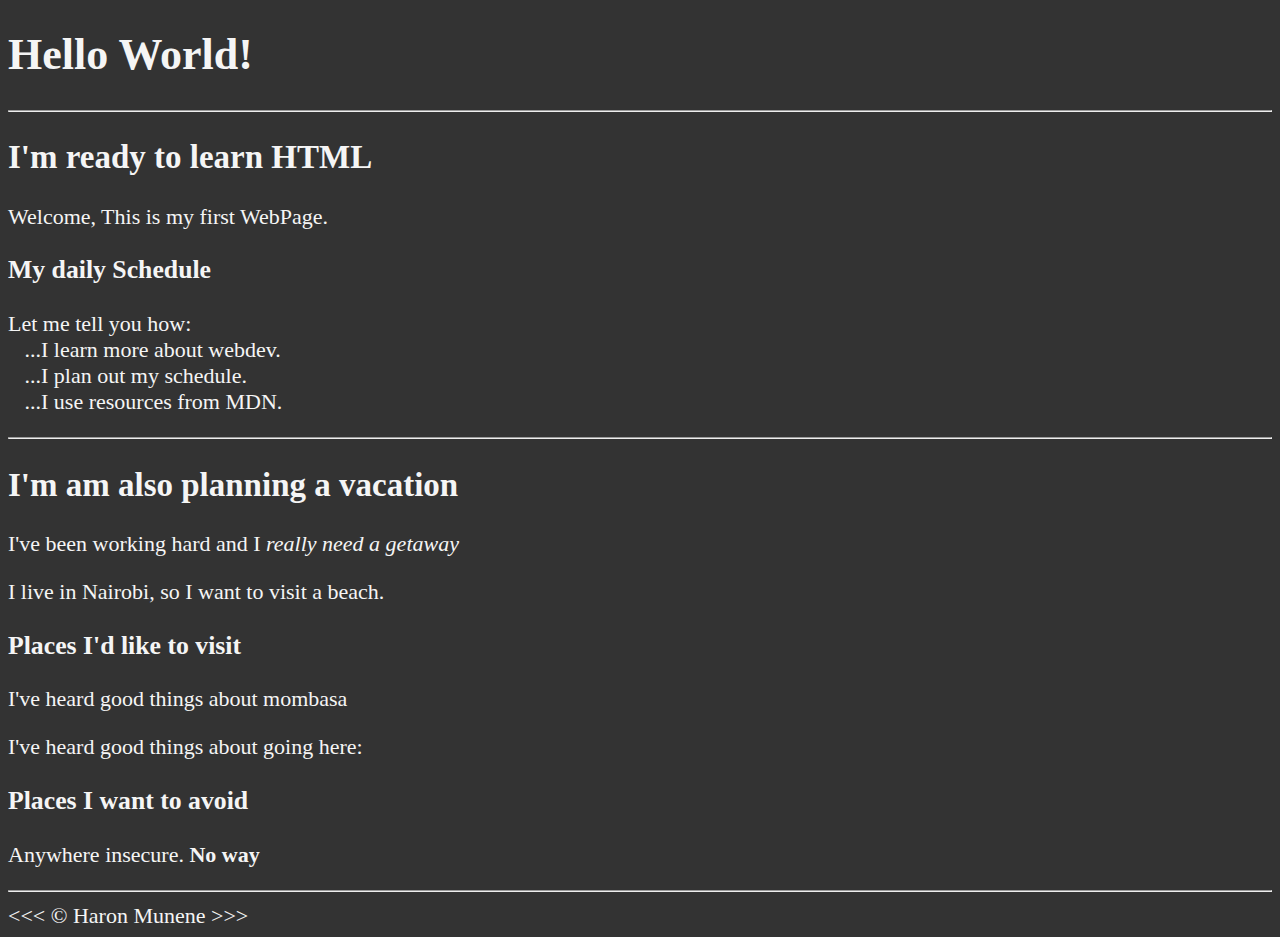
<file: Lesson_1/index.html>
<!DOCTYPE html>
<html lang="en">
<head>
    <meta charset="UTF-8">
    <meta name="viewport" content="width=device-width, initial-scale=1.0">
    <meta name="description" content="This page contains all things I am learning how to create as I learn HTML">
    <title>My First WebPage</title>
    <link rel="icon" href="html5.png" type="image/x-icon">
    <link rel="stylesheet" href="style.css" type="text/css">
</head>
<body>
    <h1>Hello World!</h1>

    <hr>

    <h2>I'm ready to learn HTML</h2>
    <p>Welcome, This is my first WebPage.</p>
    
    <h3>My daily Schedule</h3>
    <p>Let me tell you how:
        <br>&nbsp;&nbsp;&nbsp;...I learn more about webdev.
        <br>&nbsp;&nbsp;&nbsp;...I plan out my schedule.
        <br>&nbsp;&nbsp;&nbsp;...I use resources from MDN.
    </p>

    <hr>
    <h2>I'm am also planning a vacation</h2>
    <p>I've been working hard and I <em>really need a getaway</em></p>
    <p>I live in Nairobi, so I want to visit a beach.</p>
    
    <h3>Places I'd like to visit</h3>
    <p>I've heard good things about mombasa</p>
    <p>I've heard good things about going here:</p>

    <h3>Places I want to avoid</h3>
    <p>Anywhere insecure. <strong>No way</strong></p>
    <hr>

    &lt;&lt;&lt; &copy; Haron Munene &gt;&gt;&gt;
</body>
</html>
</file>
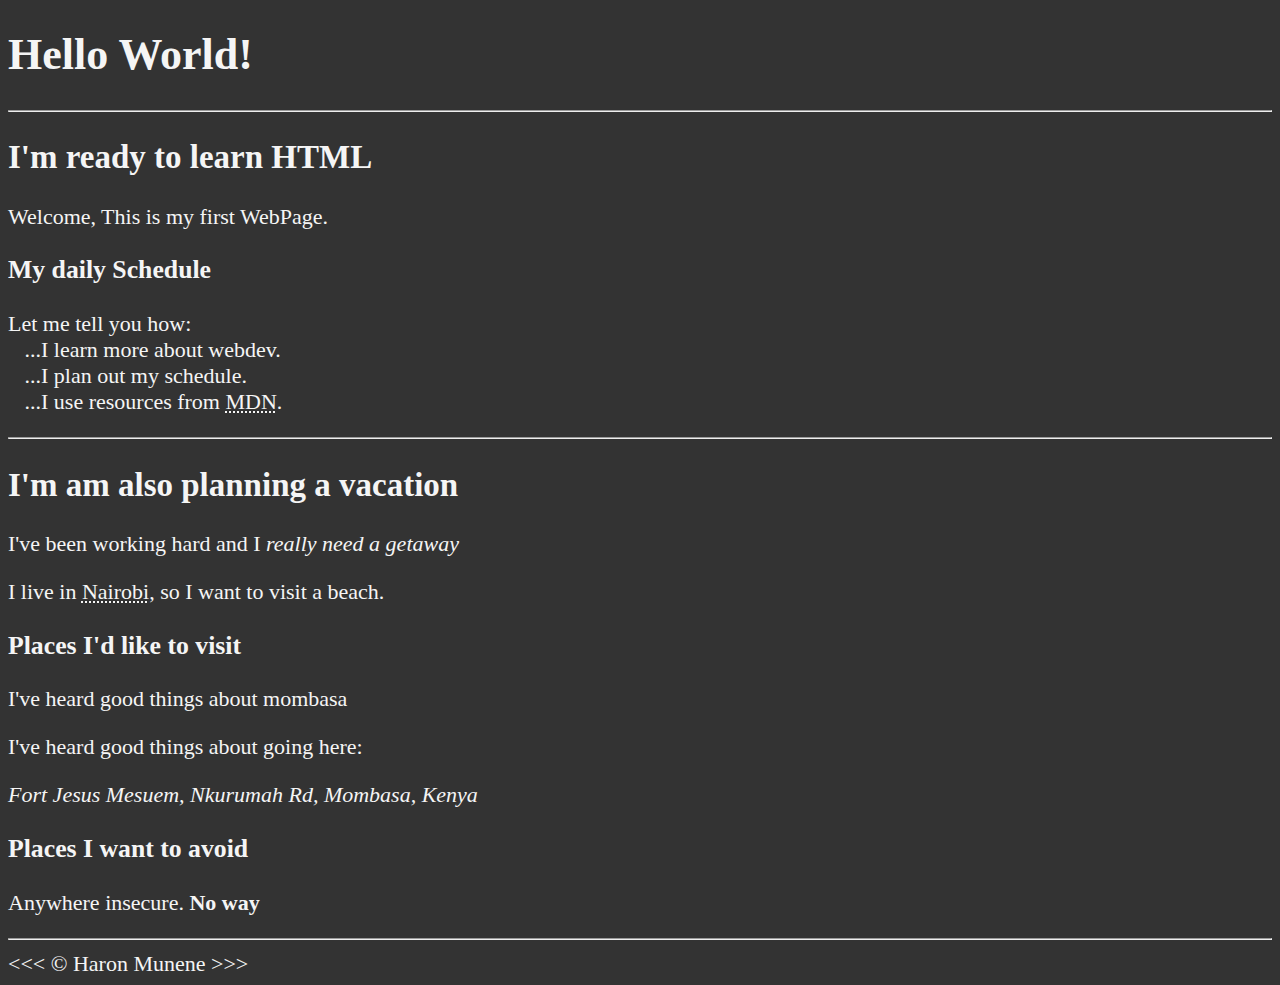
<file: Lesson_2/index.html>
<!DOCTYPE html>
<html lang="en">
<head>
    <meta charset="UTF-8">
    <meta name="viewport" content="width=device-width, initial-scale=1.0">
    <meta name="description" content="This page contains all things I am learning how to create as I learn HTML">
    <title>My First WebPage</title>
    <link rel="icon" href="html5.png" type="image/x-icon">
    <link rel="stylesheet" href="style.css" type="text/css">
</head>
<body>
    <h1>Hello World!</h1>

    <hr>

    <h2>I'm ready to learn HTML</h2>
    <p>Welcome, This is my first WebPage.</p>
    
    <h3>My daily Schedule</h3>
    <p>Let me tell you how:
        <br>&nbsp;&nbsp;&nbsp;...I learn more about webdev.
        <br>&nbsp;&nbsp;&nbsp;...I plan out my schedule.
        <br>&nbsp;&nbsp;&nbsp;...I use resources from <abbr title="mozilla developer network">MDN</abbr>.
    </p>

    <hr>
    <h2>I'm am also planning a vacation</h2>
    <p>I've been working hard and I <em>really need a getaway</em></p>
    <p>I live in <abbr title="Nairobi">Nairobi</abbr>, so I want to visit a beach.</p>
    
    <h3>Places I'd like to visit</h3>
    <p>I've heard good things about mombasa</p>
    <p>I've heard good things about going here:</p>
    <address>
        Fort Jesus Mesuem, Nkurumah Rd, Mombasa, Kenya
    </address>
    
    <!-- TODO: Add more places-->
    <h3>Places I want to avoid</h3>
    <p>Anywhere insecure. <strong>No way</strong></p>
    <hr>

    &lt;&lt;&lt; &copy; Haron Munene &gt;&gt;&gt;
</body>
</html>
</file>
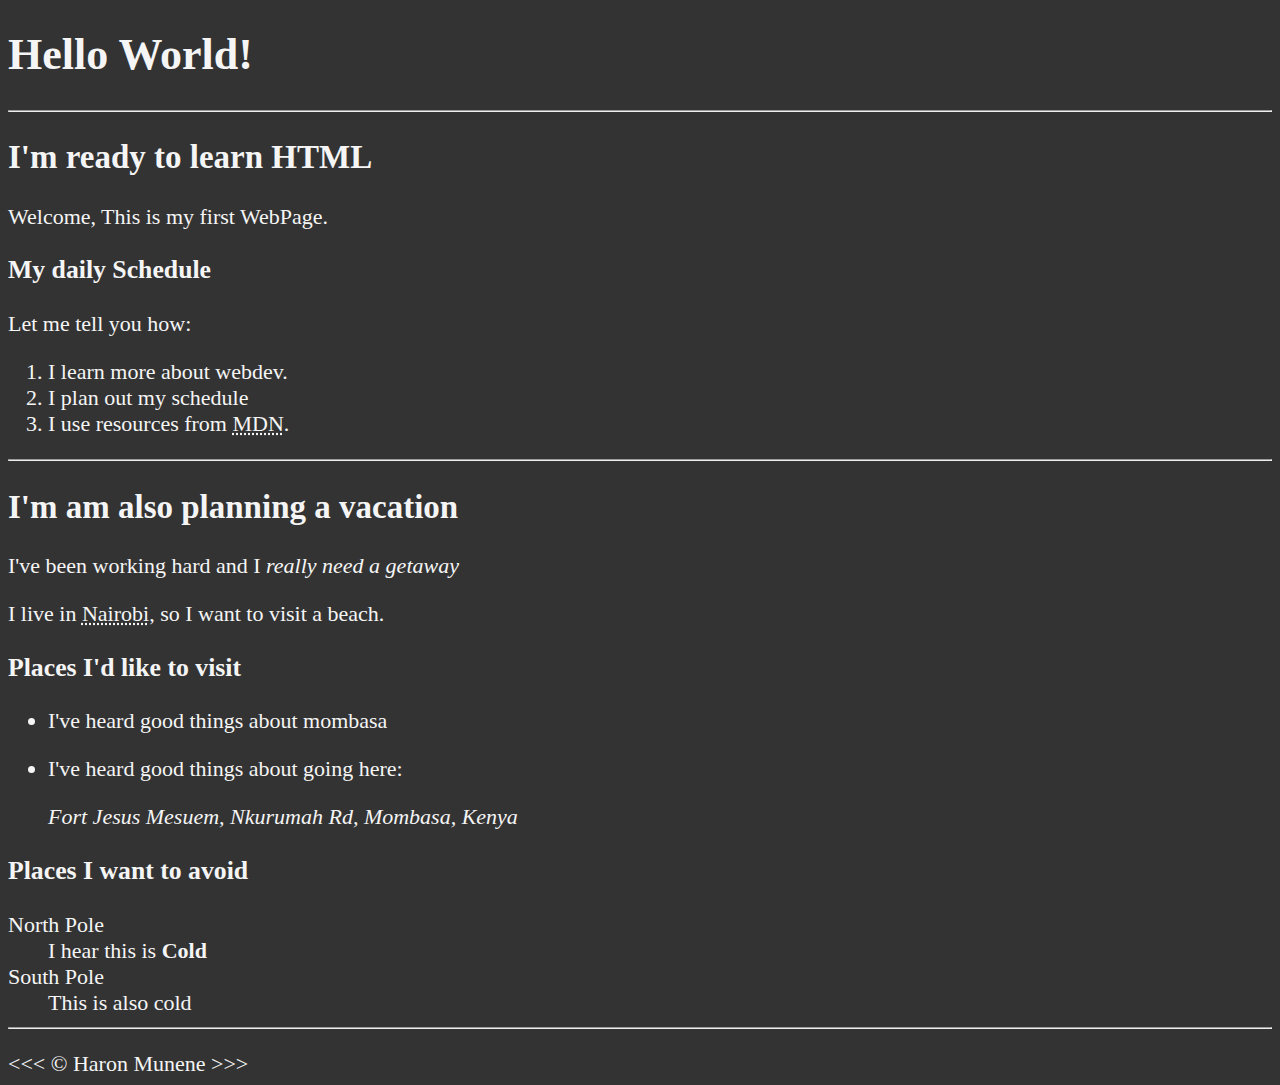
<file: Lesson_3/index.html>
<!DOCTYPE html>
<html lang="en">
<head>
    <meta charset="UTF-8">
    <meta name="viewport" content="width=device-width, initial-scale=1.0">
    <meta name="description" content="This page contains all things I am learning how to create as I learn HTML">
    <title>My First WebPage</title>
    <link rel="icon" href="html5.png" type="image/x-icon">
    <link rel="stylesheet" href="style.css" type="text/css">
</head>
<body>
    <h1>Hello World!</h1>

    <hr>

    <h2>I'm ready to learn HTML</h2>
    <p>Welcome, This is my first WebPage.</p>
    
    <h3>My daily Schedule</h3>
    <p>Let me tell you how:
        <ol>
        <li>I learn more about webdev.</li>
        <li>I plan out my schedule</li>
        <li>I use resources from <abbr title="mozilla developer network">MDN</abbr>.
        </li>
        </ol>

    <hr>
    <h2>I'm am also planning a vacation</h2>
    <p>I've been working hard and I <em>really need a getaway</em></p>
    <p>I live in <abbr title="Nairobi">Nairobi</abbr>, so I want to visit a beach.</p>
    
    <h3>Places I'd like to visit</h3>
    <ul>
    <li>I've heard good things about mombasa</li>
    <li>
    <p>I've heard good things about going here:</p>
    <address>
        Fort Jesus Mesuem, Nkurumah Rd, Mombasa, Kenya
    </address>
</li>
    </ul>
    <!-- TODO: Add more places-->
    <h3>Places I want to avoid</h3>
    <dl>
        <dt>North Pole</dt>
        <dd>I hear this is <strong>Cold</strong></dd>

        <dt>South Pole</dt>
        <dd>This is also cold</dd>
    <hr>
</dl>

    &lt;&lt;&lt; &copy; Haron Munene &gt;&gt;&gt;
</body>
</html>
</file>
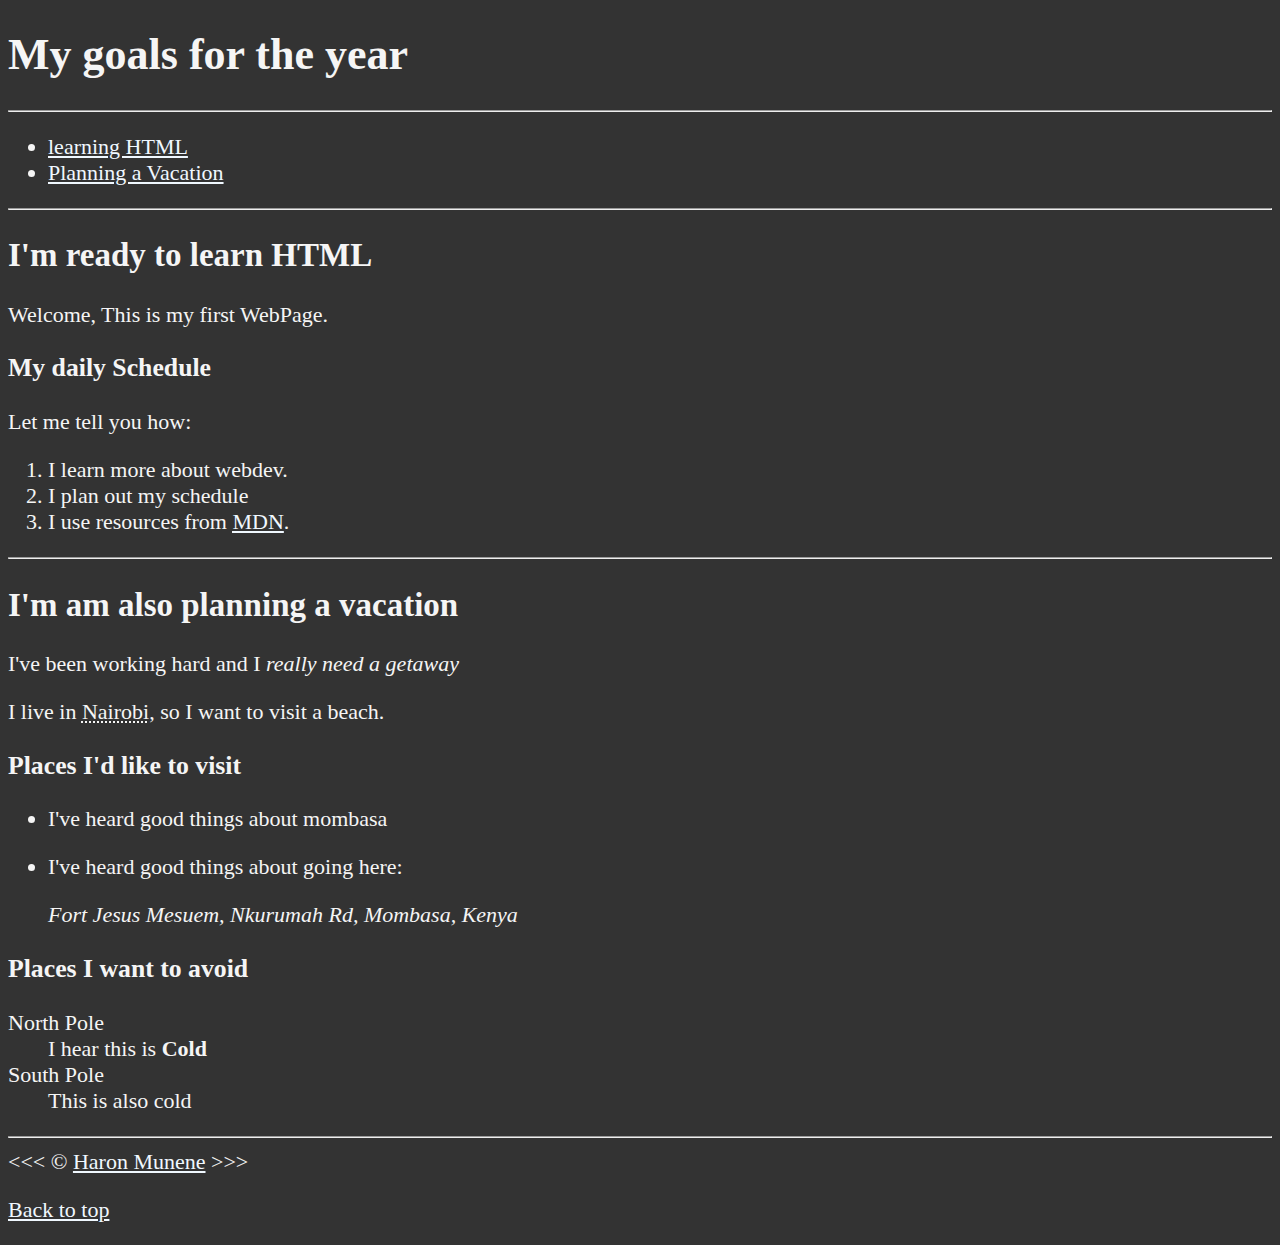
<file: Lesson_4/index.html>
<!DOCTYPE html>
<html lang="en">
<head>
    <meta charset="UTF-8">
    <meta name="viewport" content="width=device-width, initial-scale=1.0">
    <meta name="description" content="This page contains all things I am learning how to create as I learn HTML">
    <title>My First WebPage</title>
    <link rel="icon" href="html5.png" type="image/x-icon">
    <link rel="stylesheet" href="style.css" type="text/css">
</head>
<body>
    <h1>My goals for the year</h1>

    <hr>

    <nav>
        <ul>
            <li><a href="#html">learning HTML</a></li>
            <li><a href="#vacation">Planning a Vacation</a></li>
        </ul>
    </nav>

    <hr>

    <section id="html">
    <h2>I'm ready to learn HTML</h2>
    <p>Welcome, This is my first WebPage.</p>
    
    <h3>My daily Schedule</h3>
    <p>Let me tell you how: </p>
        <ol>
        <li>I learn more about webdev.</li>
        <li>I plan out my schedule</li>
        <li>I use resources from <abbr title="mozilla developer network"><a href="https://developer.mozilla.org">MDN</a></abbr>.
        </li>
        </ol>
    </section>

    <hr>

    <section id="vacation">
    <h2>I'm am also planning a vacation</h2>
    <p>I've been working hard and I <em>really need a getaway</em></p>
    <p>I live in <abbr title="Nairobi">Nairobi</abbr>, so I want to visit a beach.</p>
    
    <h3>Places I'd like to visit</h3>
    <ul>
    <li>I've heard good things about mombasa</li>
    <li>
    <p>I've heard good things about going here:</p>
    <address>
        Fort Jesus Mesuem, Nkurumah Rd, Mombasa, Kenya
    </address>
</li>
    </ul>
    <!-- TODO: Add more places-->
    <h3>Places I want to avoid</h3>
    <dl>
        <dt>North Pole</dt>
        <dd>I hear this is <strong>Cold</strong></dd>

        <dt>South Pole</dt>
        <dd>This is also cold</dd>
</dl>
</section>

<hr>
&lt;&lt;&lt; &copy; <a href="about.html">Haron Munene</a> &gt;&gt;&gt;

<p><a href="#">Back to top</a></p>
</body>
</html>
</file>
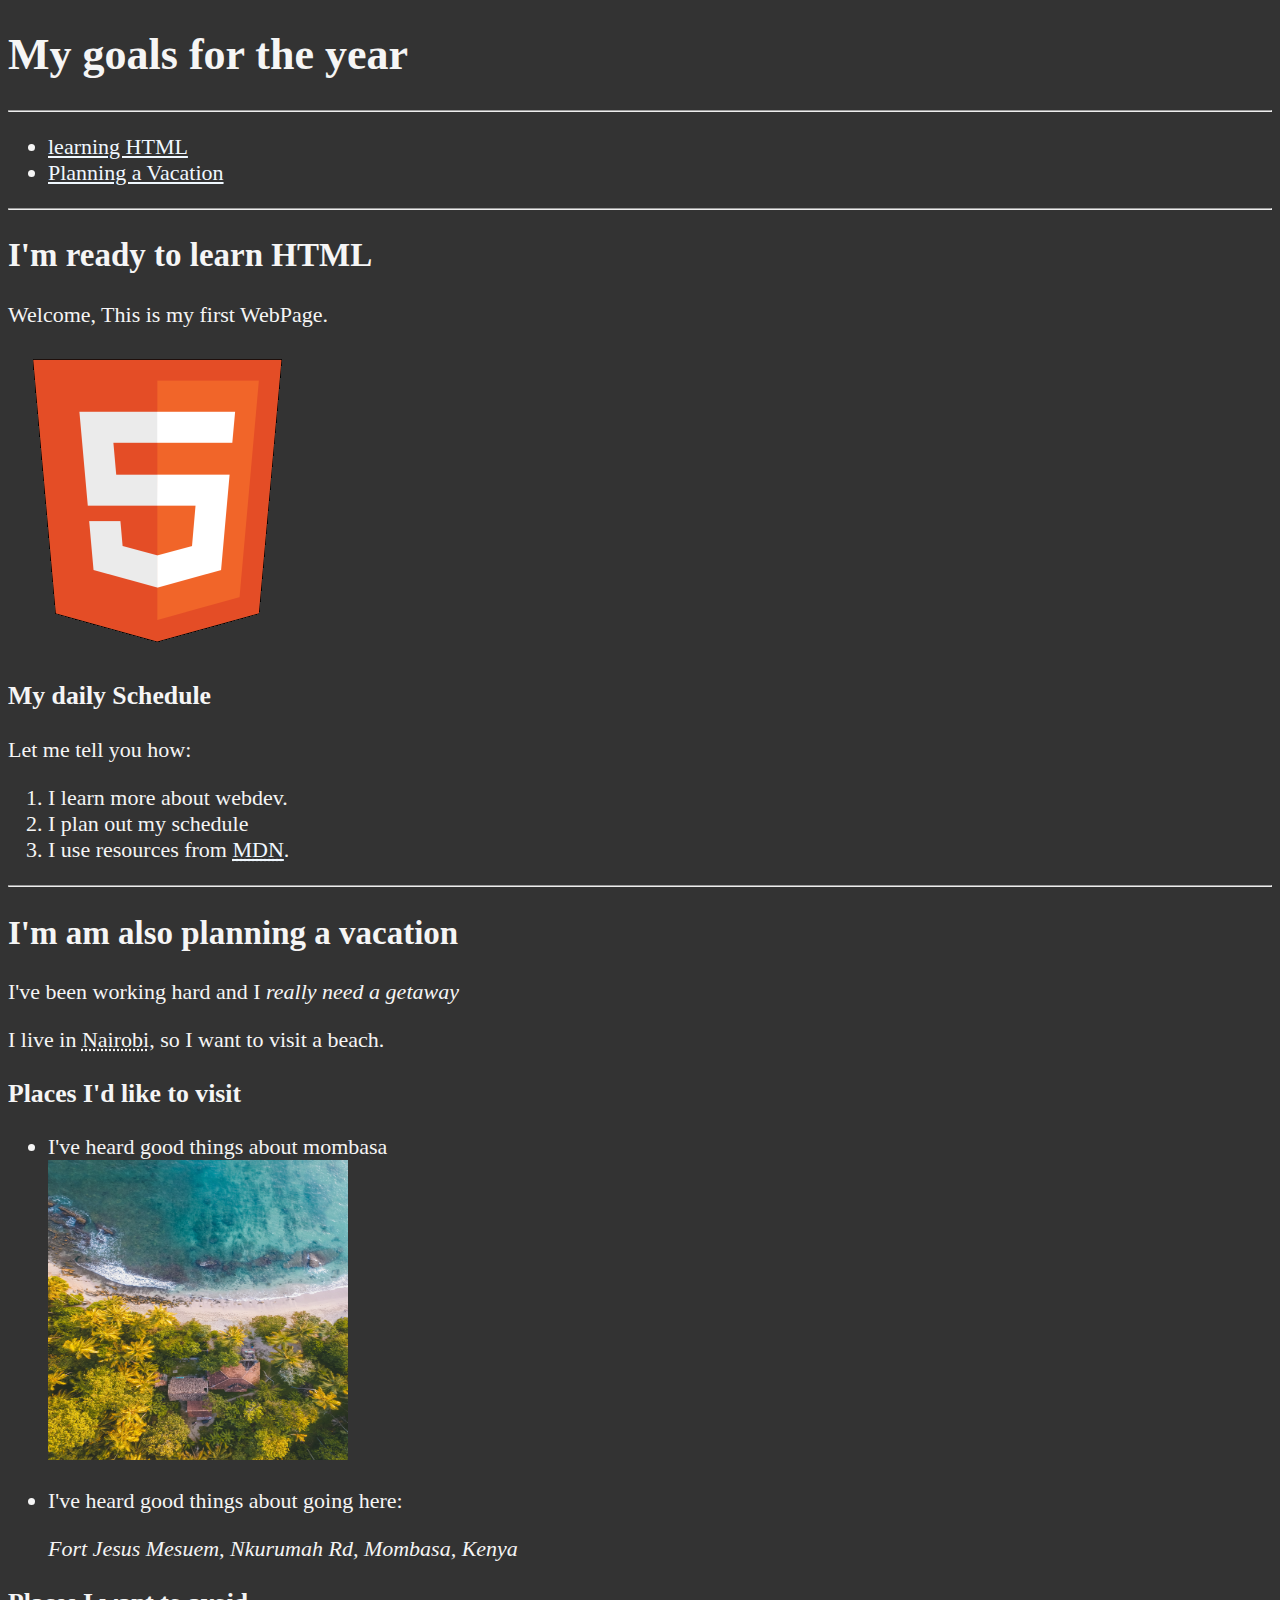
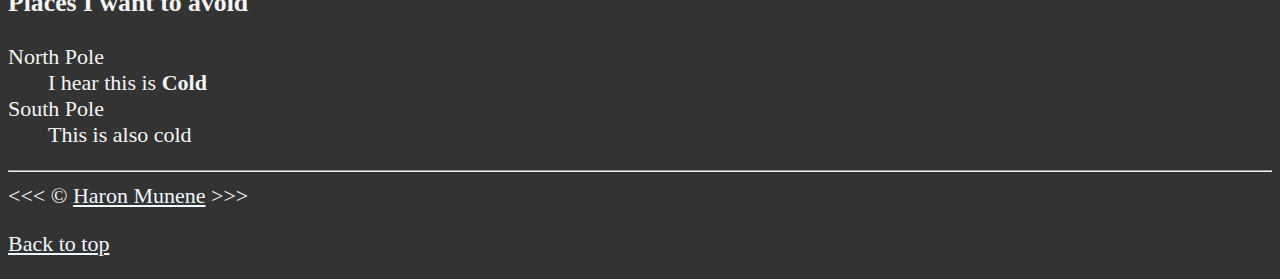
<file: Lesson_5/index.html>
<!DOCTYPE html>
<html lang="en">
<head>
    <meta charset="UTF-8">
    <meta name="viewport" content="width=device-width, initial-scale=1.0">
    <meta name="description" content="This page contains all things I am learning how to create as I learn HTML">
    <title>My First WebPage</title>
    <link rel="icon" href="images/html5.png" type="image/x-icon">
    <link rel="stylesheet" href="style.css" type="text/css">
</head>
<body>
    <h1>My goals for the year</h1>

    <hr>

    <nav>
        <ul>
            <li><a href="#html">learning HTML</a></li>
            <li><a href="#vacation">Planning a Vacation</a></li>
        </ul>
    </nav>

    <hr>

    <section id="html">
    <h2>I'm ready to learn HTML</h2>
    <p>Welcome, This is my first WebPage.</p>

    <img src="images/html_logo_300x300.png" alt="HTML5 Logo" title="I'm learning html5">
    
    <h3>My daily Schedule</h3>
    <p>Let me tell you how: </p>
        <ol>
        <li>I learn more about webdev.</li>
        <li>I plan out my schedule</li>
        <li>I use resources from <abbr title="mozilla developer network"><a href="https://developer.mozilla.org">MDN</a></abbr>.
        </li>
        </ol>
    </section>

    <hr>

    <section id="vacation">
    <h2>I'm am also planning a vacation</h2>
    <p>I've been working hard and I <em>really need a getaway</em></p>
    <p>I live in <abbr title="Nairobi">Nairobi</abbr>, so I want to visit a beach.</p>
    
    <h3>Places I'd like to visit</h3>
    <ul>
    <li>I've heard good things about mombasa</li>
    <img src="images/Beach.jpg" alt="" title="This mombasa beach" width="300" height="300">
    <li>
    <p>I've heard good things about going here:</p>
    <address>
        Fort Jesus Mesuem, Nkurumah Rd, Mombasa, Kenya
    </address>
</li>
    </ul>
    <!-- TODO: Add more places-->
    <h3>Places I want to avoid</h3>
    <dl>
        <dt>North Pole</dt>
        <dd>I hear this is <strong>Cold</strong></dd>

        <dt>South Pole</dt>
        <dd>This is also cold</dd>
</dl>
</section>

<hr>
&lt;&lt;&lt; &copy; <a href="about.html">Haron Munene</a> &gt;&gt;&gt;

<p><a href="#">Back to top</a></p>
</body>
</html>
</file>
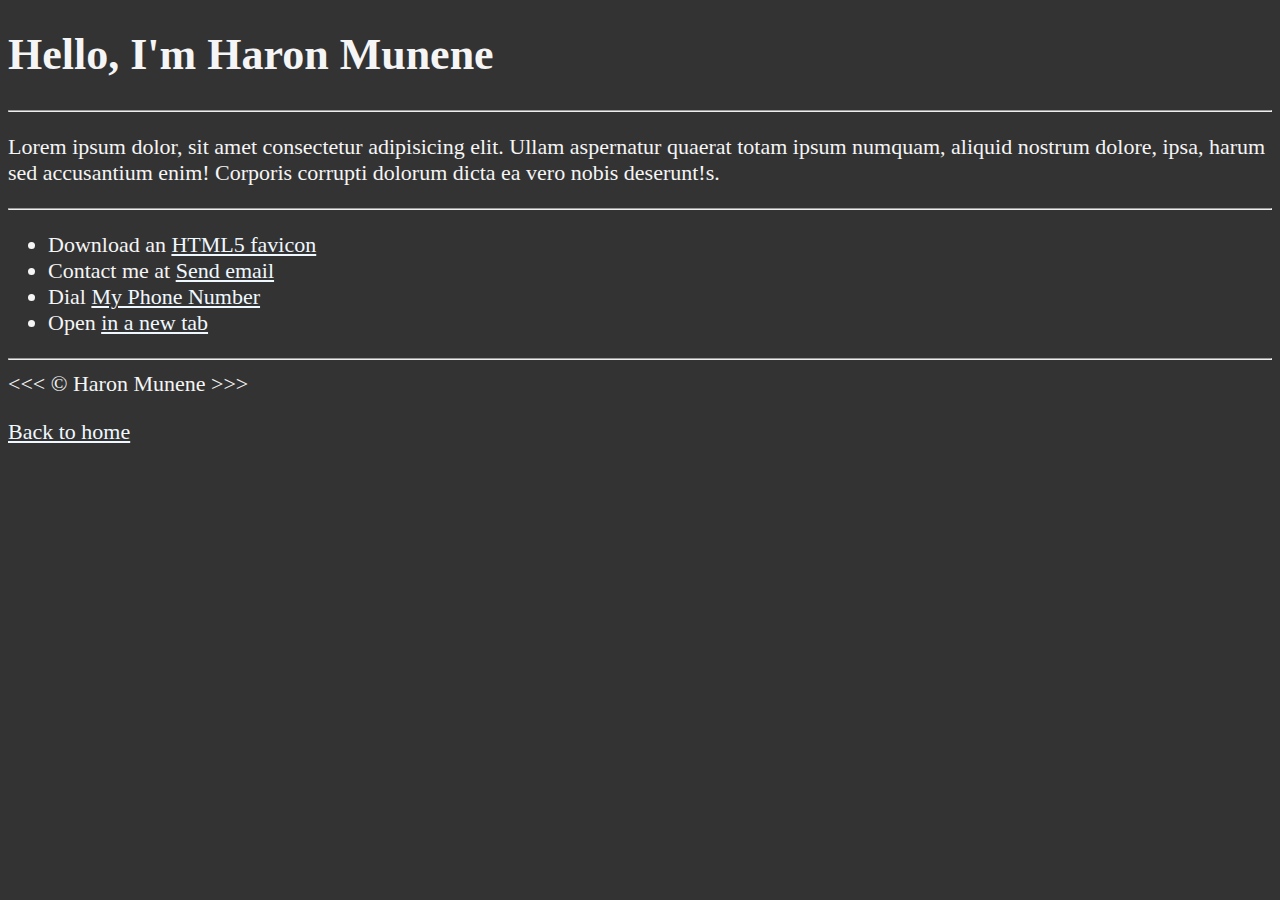
<file: Lesson_4/about.html>
<!DOCTYPE html>
<html lang="en">
<head>
    <meta charset="UTF-8">
    <meta name="viewport" content="width=device-width, initial-scale=1.0">
    <meta name="description" content="Hello, I'm Haron Munene. This page is about me">
    <title>About Me</title>
    <link rel="icon" href="html5.png" type="image/x-icon">
    <link rel="stylesheet" href="style.css" type="text/css">
</head>
<body>
    <h1>Hello, I'm Haron Munene</h1>

    <hr>

    <P>Lorem ipsum dolor, sit amet consectetur adipisicing elit. Ullam aspernatur quaerat totam ipsum numquam, aliquid nostrum dolore, ipsa, harum sed accusantium enim! Corporis corrupti dolorum dicta ea vero nobis deserunt!s. </P>

    <hr>

    <ul>
        <li>Download an <a href="html5.png" download="">HTML5 favicon</a></li>
        <li>Contact me at <a href="mailto:random@gmail.com">Send email</a></li>
        <li>Dial <a href="tel:+254123571908">My Phone Number</a></li>
        <li>Open <a href="https://www.google.com" target="_blank">in a new tab</a></li>
    </ul>

    <hr>

    &lt;&lt;&lt; &copy; Haron Munene &gt;&gt;&gt;

    <p>
        <a href="/">Back to home</a>
    </p>
</body>
</html>
</file>
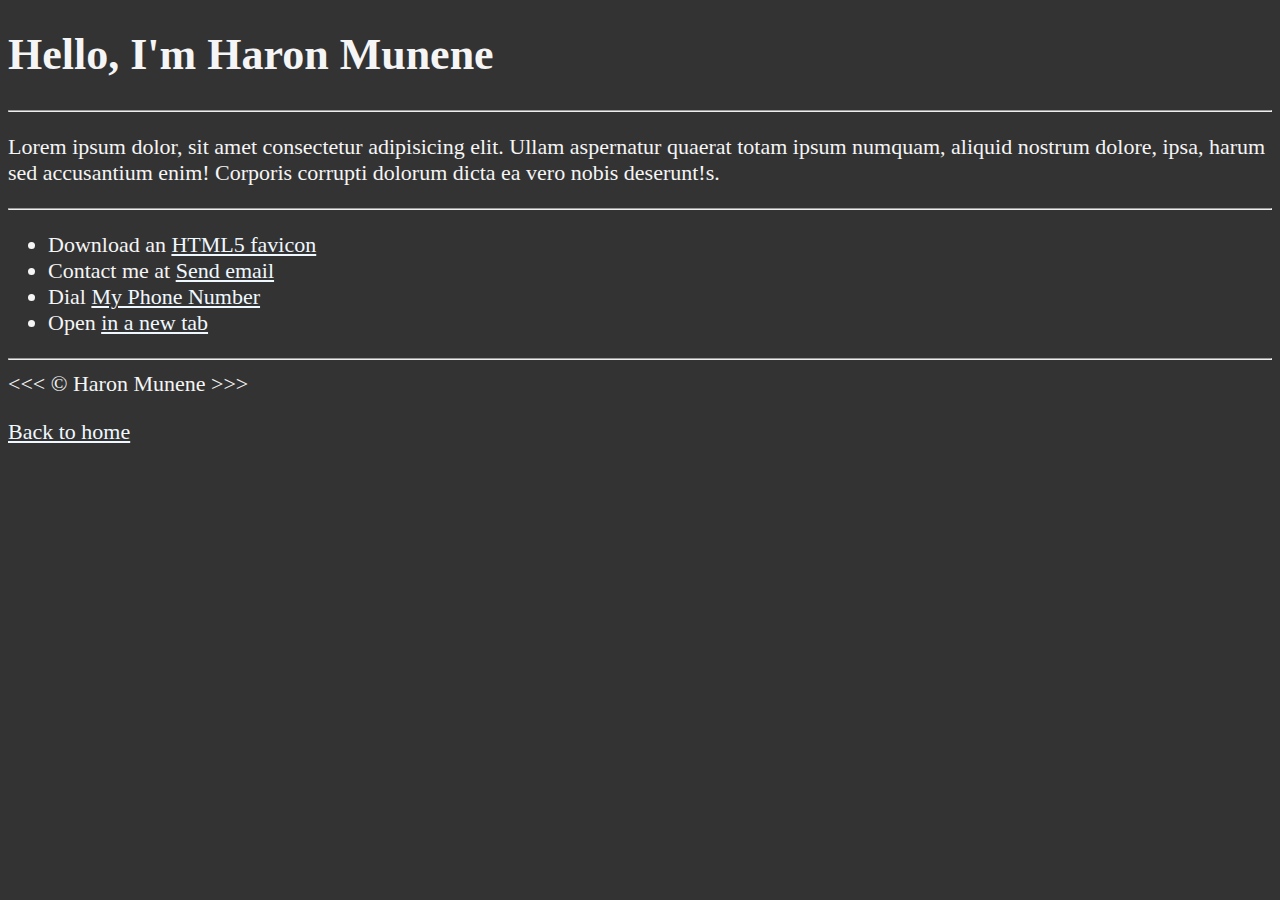
<file: Lesson_5/about.html>
<!DOCTYPE html>
<html lang="en">
<head>
    <meta charset="UTF-8">
    <meta name="viewport" content="width=device-width, initial-scale=1.0">
    <meta name="description" content="Hello, I'm Haron Munene. This page is about me">
    <title>About Me</title>
    <link rel="icon" href="images/html5.png" type="image/x-icon">
    <link rel="stylesheet" href="style.css" type="text/css">
</head>
<body>
    <h1>Hello, I'm Haron Munene</h1>

    <hr>

    <P>Lorem ipsum dolor, sit amet consectetur adipisicing elit. Ullam aspernatur quaerat totam ipsum numquam, aliquid nostrum dolore, ipsa, harum sed accusantium enim! Corporis corrupti dolorum dicta ea vero nobis deserunt!s. </P>

    <hr>

    <ul>
        <li>Download an <a href="images/html5.png" download="">HTML5 favicon</a></li>
        <li>Contact me at <a href="mailto:random@gmail.com">Send email</a></li>
        <li>Dial <a href="tel:+254123571908">My Phone Number</a></li>
        <li>Open <a href="https://www.google.com" target="_blank">in a new tab</a></li>
    </ul>

    <hr>

    &lt;&lt;&lt; &copy; Haron Munene &gt;&gt;&gt;

    <p>
        <a href="/">Back to home</a>
    </p>
</body>
</html>
</file>
<file: Lesson_1/style.css>
html{
    font-size: 22px;
}
body{
    background-color: #333;
    color: whitesmoke;
}
</file>
<file: Lesson_2/style.css>
html{
    font-size: 22px;
}
body{
    background-color: #333;
    color: whitesmoke;
}
</file>
<file: Lesson_3/style.css>
html{
    font-size: 22px;
}
body{
    background-color: #333;
    color: whitesmoke;
}
</file>
<file: Lesson_4/style.css>
html{
    font-size: 22px;
}
body{
    background-color: #333;
    color: whitesmoke;
}

a {
    color: aliceblue;
}
a:visited {
    color: lightgray;
}
a:hover, a:active {
    color: #eee;
}
</file>
<file: Lesson_5/style.css>
html{
    font-size: 22px;
}
body{
    background-color: #333;
    color: whitesmoke;
}

a {
    color: aliceblue;
}
a:visited {
    color: lightgray;
}
a:hover, a:active {
    color: #eee;
}
</file>
